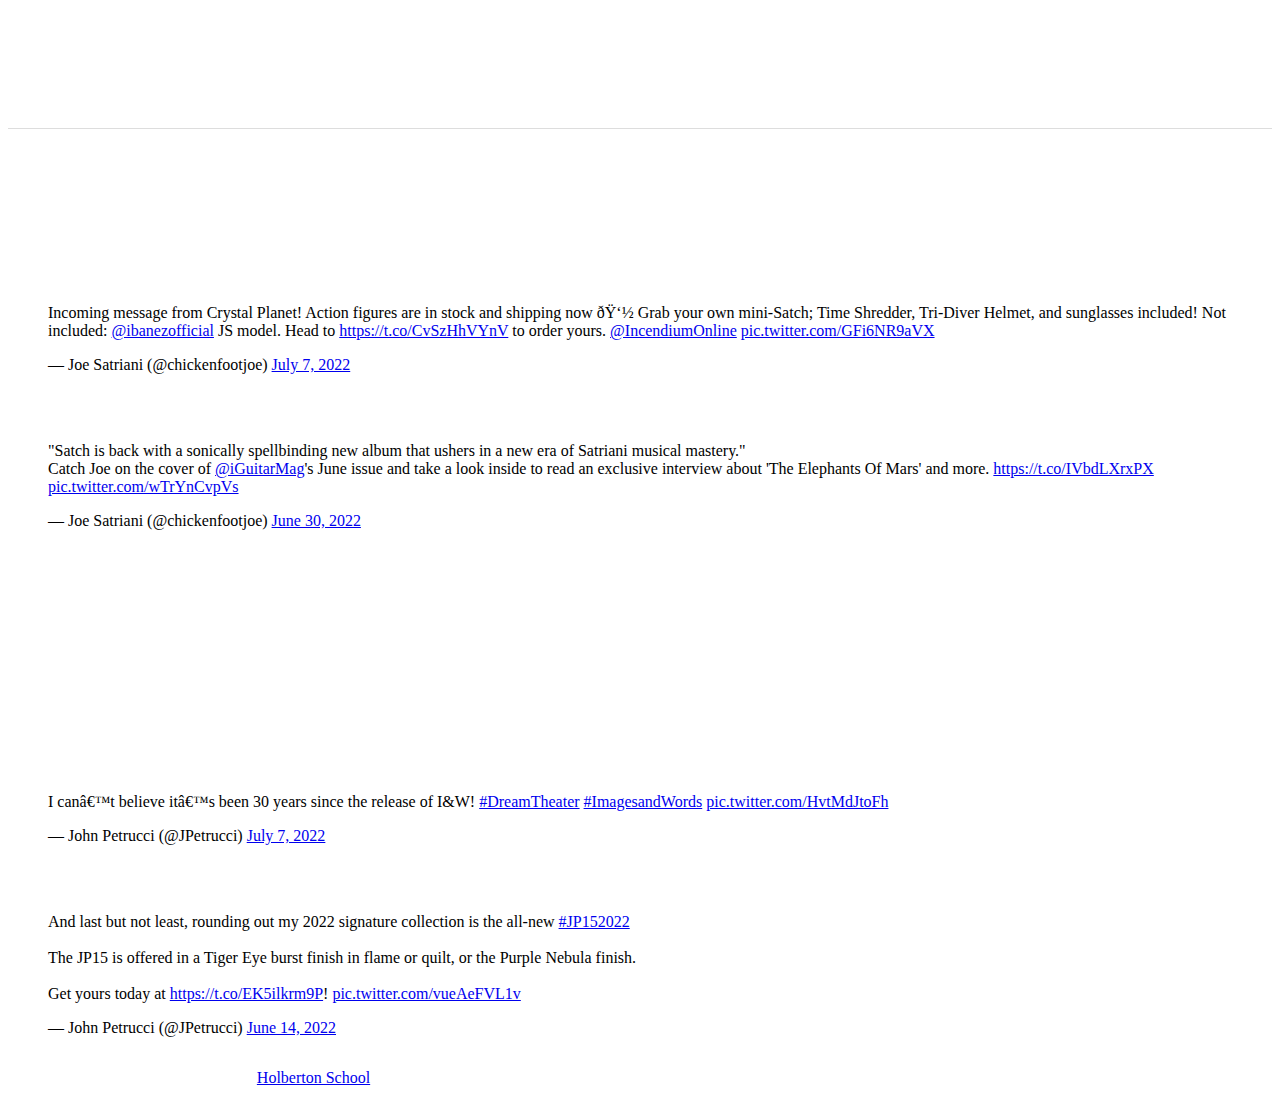
<file: tweets.html>
<html>

<head>

  <link rel="preconnect" href="https://fonts.googleapis.com">
  <link rel="preconnect" href="https://fonts.gstatic.com" crossorigin>
  <link href="https://fonts.googleapis.com/css2?family=Open+Sans:wght@700&family=Poppins&family=Roboto+Mono:wght@300;500&display=swap" rel="stylesheet">
  <link href="styleT.css" rel="stylesheet">

</head>

<body>

  <header>
    <ul>
      <br>
      <br>
      <br>
      <br>
      <br>
      <li> <a class="head" href="https://aleirbagpr.github.io"> Index </a> </li>
      <li> <a class="head" href="https://aleirbagpr.github.io/Joe%20Satriani.html"> Joe Satriani </a> </li>
      <li> <a class="head" href="https://aleirbagpr.github.io/John%20Petrucci.html"> John Petrucci </a> </li>

    </ul>

  </header>

  <main class="tweets">

    <article>

      <br />

      <h1>
        <p class="titulos">Joe Satriani Tweets</p>
      </h1>
      <br />

      <blockquote class="twitter-tweet">
        <p lang="en" dir="ltr">Incoming message from Crystal Planet! Action figures are in stock and shipping now 👽 Grab your own mini-Satch; Time Shredder, Tri-Diver Helmet, and sunglasses included! Not included: <a href="https://twitter.com/ibanezofficial?ref_src=twsrc%5Etfw">@ibanezofficial</a> JS model. Head to <a href="https://t.co/CvSzHhVYnV">https://t.co/CvSzHhVYnV</a> to order yours. <a href="https://twitter.com/IncendiumOnline?ref_src=twsrc%5Etfw">@IncendiumOnline</a> <a href="https://t.co/GFi6NR9aVX">pic.twitter.com/GFi6NR9aVX</a></p>&mdash; Joe Satriani (@chickenfootjoe) <a href="https://twitter.com/chickenfootjoe/status/1545181396720918529?ref_src=twsrc%5Etfw">July 7, 2022</a>
      </blockquote>
      <script async src="https://platform.twitter.com/widgets.js" charset="utf-8"></script>
      <br>
      <br>

      <blockquote class="twitter-tweet">
        <p lang="en" dir="ltr">&quot;Satch is back with a sonically spellbinding new album that ushers in a new era of Satriani musical mastery.&quot; <br>Catch Joe on the cover of <a href="https://twitter.com/iGuitarMag?ref_src=twsrc%5Etfw">@iGuitarMag</a>&#39;s June issue and take a look inside to read an exclusive interview about &#39;The Elephants Of Mars&#39; and more. <a href="https://t.co/IVbdLXrxPX">https://t.co/IVbdLXrxPX</a> <a href="https://t.co/wTrYnCvpVs">pic.twitter.com/wTrYnCvpVs</a></p>&mdash; Joe Satriani (@chickenfootjoe) <a href="https://twitter.com/chickenfootjoe/status/1542526320772513792?ref_src=twsrc%5Etfw">June 30, 2022</a>
      </blockquote>
      <script async src="https://platform.twitter.com/widgets.js" charset="utf-8"></script>

      <br>
      <br>
      <br>
      <br>
      <br>

      <h1>
        <p class="titulos">John Petrucci Tweets</p>
      </h1>

      <br>

      <blockquote class="twitter-tweet">
        <p lang="en" dir="ltr">I can’t believe it’s been 30 years since the release of I&amp;W! <a href="https://twitter.com/hashtag/DreamTheater?src=hash&amp;ref_src=twsrc%5Etfw">#DreamTheater</a> <a href="https://twitter.com/hashtag/ImagesandWords?src=hash&amp;ref_src=twsrc%5Etfw">#ImagesandWords</a> <a href="https://t.co/HvtMdJtoFh">pic.twitter.com/HvtMdJtoFh</a></p>&mdash; John Petrucci (@JPetrucci) <a href="https://twitter.com/JPetrucci/status/1545071113897742336?ref_src=twsrc%5Etfw">July 7, 2022</a>
      </blockquote>
      <script async src="https://platform.twitter.com/widgets.js" charset="utf-8"></script>

      <br>
      <br>

      <blockquote class="twitter-tweet">
        <p lang="en" dir="ltr">And last but not least, rounding out my 2022 signature collection is the all-new <a href="https://twitter.com/hashtag/JP152022?src=hash&amp;ref_src=twsrc%5Etfw">#JP152022</a> <br><br>The JP15 is offered in a Tiger Eye burst finish in flame or quilt, or the Purple Nebula finish.<br><br>Get yours today at <a href="https://t.co/EK5ilkrm9P">https://t.co/EK5ilkrm9P</a>! <a href="https://t.co/vueAeFVL1v">pic.twitter.com/vueAeFVL1v</a></p>&mdash; John Petrucci (@JPetrucci) <a href="https://twitter.com/JPetrucci/status/1536830849865367556?ref_src=twsrc%5Etfw">June 14, 2022</a>
      </blockquote>
      <script async src="https://platform.twitter.com/widgets.js" charset="utf-8"></script>

    </article>

  </main>

  <footer>

    <p class="holberton"> Made by Gabriel A. Román Cruz for <a href="https://apply.holbertonschool.com" target="_blank">Holberton School </a> </p>

  </footer>

</body>

</html>
</file>
<file: styleT.css>
@import url(https://fonts.googleapis.com/css?family=Josefin+Sans:400,700,700italic,400italic);

html {
  background-image: url(https://live.staticflickr.com/8190/8101897311_30109f3287_b.jpg);
  background-repeat: no-repeat;
  background-size: cover;
  background-position: center center;
  background-attachment: fixed;
  transition: 0.5s;
  object-fit: cover;
}

/* Header */
header {
  padding: 20px 0;
  height: 80px;
  border-bottom: 1px solid rgb(221, 221, 221);
  transition: border-bottom-color 1s ease;
  font-family: "Josefin Sans", serif;
  color: rgba(0, 0, 0, 0.8);
}
header ul {
  list-style: none;
  margin: 0;
  padding: 0;
}
header li {
  display: inline;
  vertical-align: middle;
}
header li:first-child {
  margin: 0 auto;
}
header li a {
  margin: 0 10px;
}
header li.logo {
  font-size: 36px;
}
header a {
  text-decoration: none;
  color: rgba(0, 0, 0, 0.8);
}

.tweets {
  display: flex;
  justify-content: center;
}

body {
  display: flex;
  flex-direction: column;
}

article {
  flex-direction: center;
}

.titulos {
  font-family: Poppins;
  font-size: 35px;
  padding-left: 100px;
  color: white;
}

.head {
  color: white;
}

.holberton {
  color: white;
}
</file>
